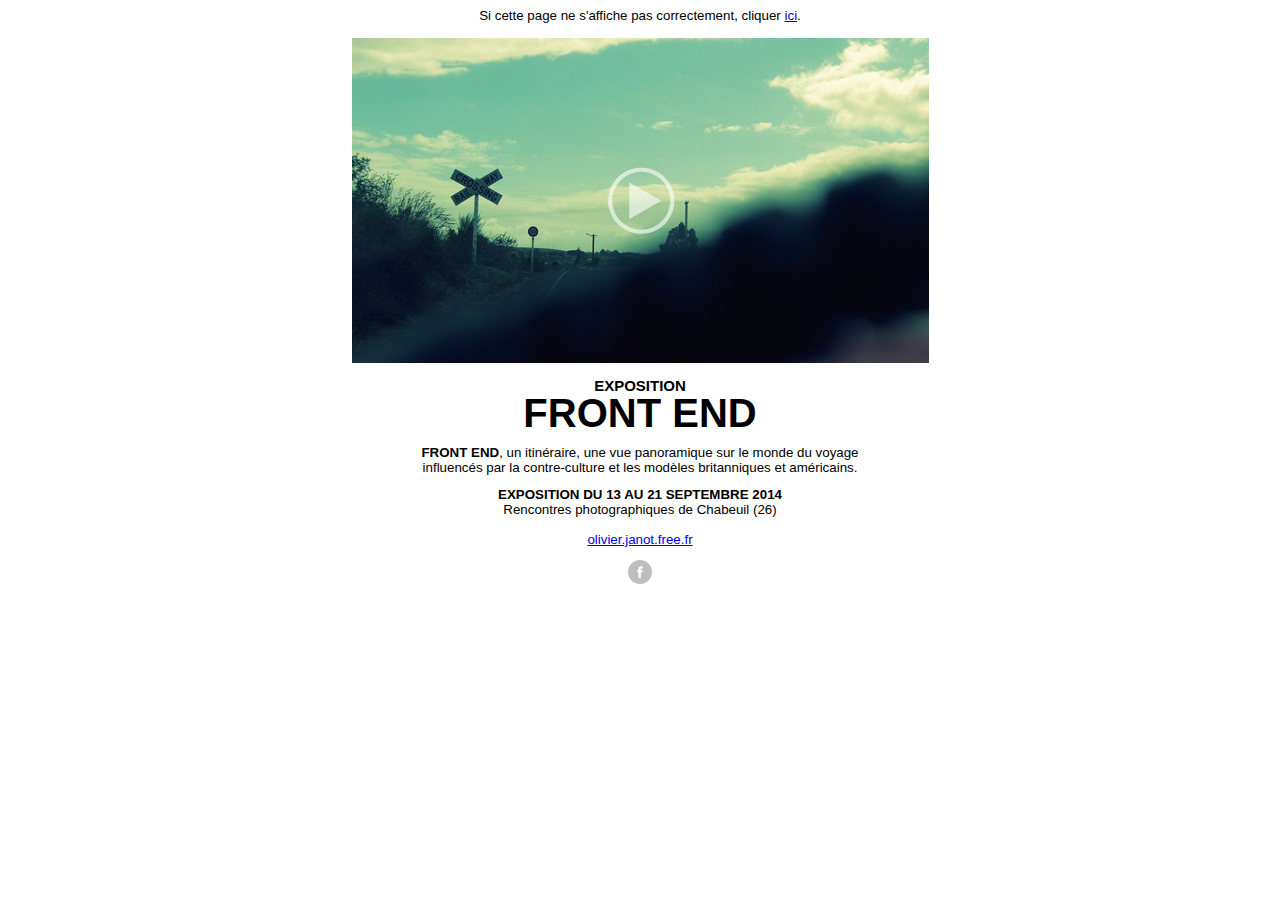
<file: newsletter/index.html>
<!DOCTYPE html PUBLIC "-//W3C//DTD XHTML 1.0 Transitional//EN" "http://www.w3.org/TR/xhtml1/DTD/xhtml1-transitional.dtd">
<html xmlns="http://www.w3.org/1999/xhtml">

<head>
<meta http-equiv="Content-Type" content="text/html; charset=UTF-8" />
<style type="text/css">
<!--
h3{font-family:'Arial Black',Arial,Helvetica,serif; font-size:15px; text-transform:uppercase; line-height:15px; margin:0; padding:0}
h2{font-family:'Arial Black',Arial,Helvetica,serif; font-size:40px; text-transform:uppercase; line-height:40px; margin:0; padding:0}
h1{font-family:'Arial',Arial,Helvetica,serif; font-size:25px; text-transform:uppercase; line-height:25px; margin:0; padding:0}
p{font-family:Arial,Helvetica,sans-serif; font-size:12px}
hr{margin-bottom:20px}

.social-network a {
    display: inline-block;
    width: 24px;
    height: 24px;
    margin: 1px;
    vertical-align: middle;
    -o-transition: all .3s;
    -moz-transition: all .3s;
    -webkit-transition: all .3s;
    -ms-transition: all .3s;
}

.social-network a.facebook { background: url(https://olivier-janot.github.io/front-end/newsletter/img/facebook.png) left top no-repeat; }
.social-network a:hover { background-position: left -34px; }
-->
</style>
<meta http-equiv="Content-Type" content="text/html; charset=UTF-8"><title>FRONT END Olivier Janot</title></head>
<body><div style="text-align: center;">
<center>
<div><span style="font-size: 10pt;"><span style="font-family: arial,helvetica,sans-serif;">Si cette page ne s'affiche pas correctement, cliquer <a href="https://olivier-janot.github.io/front-end/newsletter/index.html">ici</a>.
<br />
<br />
<a href="https://olivier-janot.github.io/front-end/"><img src="https://olivier-janot.github.io/front-end/newsletter/img/OlivierJanot01-home.jpg" border="0" /></a>
<br />
<br />
</span></span>
  <h3>EXPOSITION</h3>
  <h2>FRONT END  </h2>
  <p><span style="font-family: arial, helvetica, sans-serif; font-size: 10pt"><strong>FRONT END</strong>, un itin&eacute;raire, une vue panoramique sur le monde du voyage<br />
    influenc&eacute;s par la contre-culture et les mod&egrave;les britanniques et am&eacute;ricains.</span></p>
  <p><span style="font-family: arial, helvetica, sans-serif; font-size: 10pt"><strong>EXPOSITION DU 13 AU 21 SEPTEMBRE 2014</strong><br />
    Rencontres photographiques de Chabeuil (26)<br /><br />
  </span><span style="font-size: 10pt;"><span style="font-family: arial, helvetica, sans-serif;"><a href="https://olivier-janot.github.io/front-end/">olivier.janot.free.fr</a></span></span></p>
  <span style="font-size: 10pt;"><span style="font-family: arial,helvetica,sans-serif;">  </span></span></div>
 <div class="social-network">
<a class="facebook" href="https://www.facebook.com/front.end.pics" title="Facebook" target="_blank"></a>
</div>
</div><div style='width: 200px; display: inline-block; text-align: right; margin-top: 50px; outline: 0; font-weight: normal; font-style: normal; font-size: 1em; font-family: inherit; vertical-align: baseline; background: transparent; font-size: 10px; color: #2d2d2d'></div>
</body>
</html>
</file>
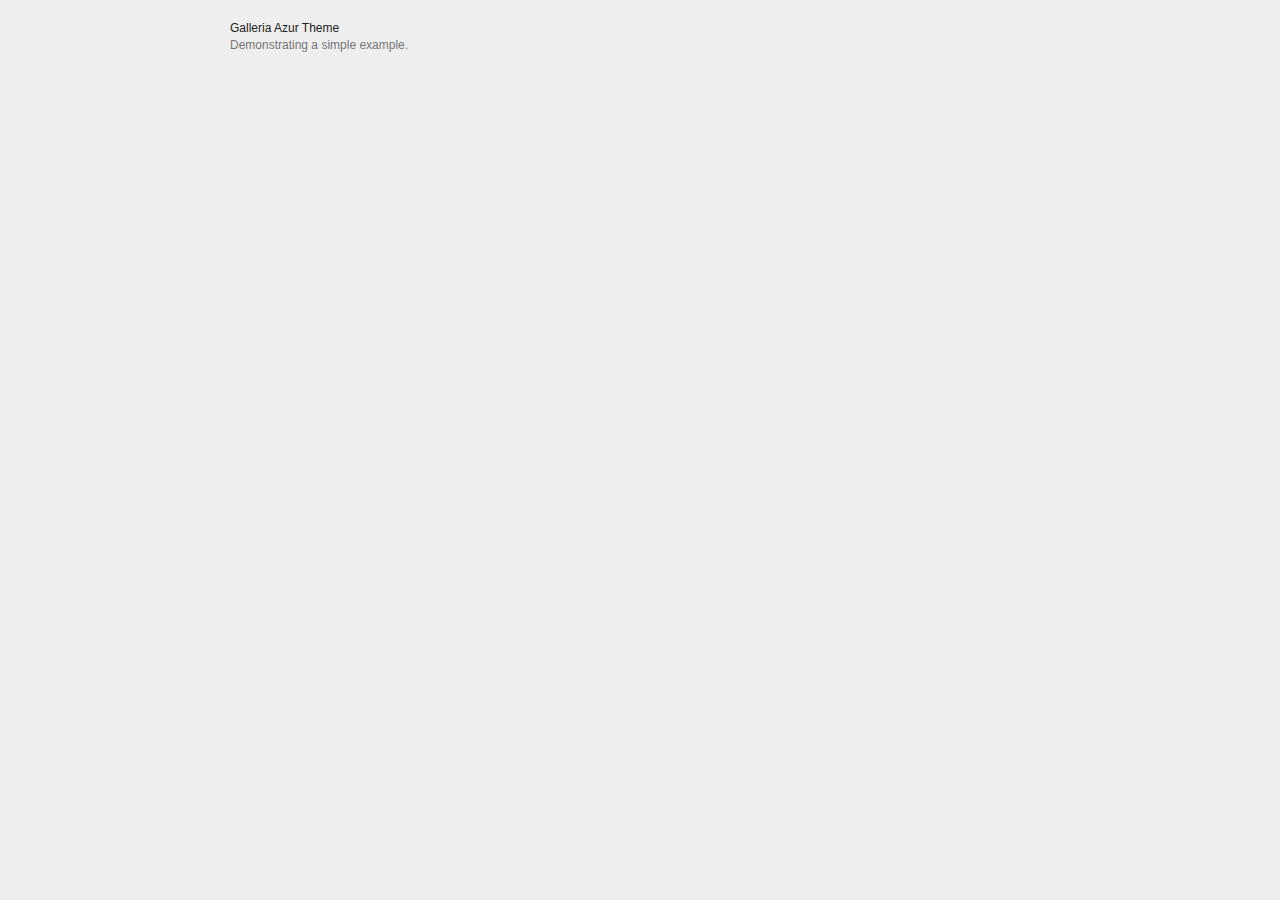
<file: galleria-1.6.1/dist/themes/azur/demo-retina.html>
<!DOCTYPE html>
<html lang="en">
    <head>
        <meta charset="utf-8">
        <meta name="viewport" content="width=device-width,initial-scale=0.3">
        <title>Galleria Azur Theme</title>
        <style>

            /* Demo styles */
            html,body{background:#eee;margin:0;}
            .content{color:#777;font:12px/1.4 "helvetica neue",arial,sans-serif;max-width:820px;margin:20px auto;}
            h1{font-size:12px;font-weight:normal;color:#222;margin:0;}
            p{margin:0 0 20px}
            a {color:#22BCB9;text-decoration:none;}
            .galleria-info-description a { color: #bbb;}
            .cred{margin-top:20px;font-size:11px;}

            /* Gallery measures that will be applied */
            .galleria {
                height:420px;    /* defines a static gallery height */
                max-width:820px; /* defines a responsive width */
            }

        </style>

        <!-- load jQuery -->
        <!-- <script src="https://ajax.googleapis.com/ajax/libs/jquery/3.1.1/jquery.js"></script> -->
        <script src="https://ajax.googleapis.com/ajax/libs/jquery/2.2.4/jquery.js"></script>

        <!-- load Galleria -->
        <script src="../../galleria.js"></script>

    </head>
<body>
    <div class="content">
        <h1>Galleria Azur Theme</h1>
        <p>Demonstrating a simple example.</p>

        <div class="galleria">
            <a href="https://picsum.photos/id/389/1024/768.jpg" data-srcset="https://picsum.photos/id/389/1024/768.jpg 1x, https://picsum.photos/id/389/2048/1536.jpg 2x">
                <img src="https://picsum.photos/id/389/150/100.jpg" srcset="https://picsum.photos/id/389/150/100.jpg 1x, https://picsum.photos/id/389/300/200.jpg 2x"
                     data-big="https://picsum.photos/id/389/1440/1080.jpg" data-bigsrcset="https://picsum.photos/id/389/1440/1080.jpg 1x, https://picsum.photos/id/389/2880/2160.jpg 2x"
                     data-description="by &lt;a href=&quot;https://unsplash.com/photos/bt-Sc22W-BE&quot;&gt;Jake Hills&lt;/a&gt; on &lt;a href=&quot;https://unsplash.com&quot;&gt;Unsplash&lt;/a&gt;"
                     data-title="Footsteps">
            </a>
            <a href="https://picsum.photos/id/675/1024/768.jpg" data-srcset="https://picsum.photos/id/675/1024/768.jpg 1x, https://picsum.photos/id/675/2048/1536.jpg 2x">
                <img src="https://picsum.photos/id/675/150/100.jpg" srcset="https://picsum.photos/id/675/150/100.jpg 1x, https://picsum.photos/id/675/300/200.jpg 2x"
                     data-big="https://picsum.photos/id/675/1440/1080.jpg" data-bigsrcset="https://picsum.photos/id/675/1440/1080.jpg 1x, https://picsum.photos/id/675/2880/2160.jpg 2x"
                     data-description="by &lt;a href=&quot;https://unsplash.com/photos/hBYzBU1xP6s&quot;&gt;Barn Images&lt;/a&gt; on &lt;a href=&quot;https://unsplash.com&quot;&gt;Unsplash&lt;/a&gt;"
                     data-title="Waves washes on beach shore">
            </a>
            <a href="https://picsum.photos/id/525/1024/768.jpg" data-srcset="https://picsum.photos/id/525/1024/768.jpg 1x, https://picsum.photos/id/525/2048/1536.jpg 2x">
                <img src="https://picsum.photos/id/525/150/100.jpg" srcset="https://picsum.photos/id/525/150/100.jpg 1x, https://picsum.photos/id/525/300/200.jpg 2x"
                     data-big="https://picsum.photos/id/525/1440/1080.jpg" data-bigsrcset="https://picsum.photos/id/525/1440/1080.jpg 1x, https://picsum.photos/id/525/2880/2160.jpg 2x"
                     data-description="by &lt;a href=&quot;https://unsplash.com/photos/aViOQZzikVs&quot;&gt;Luca Zanon&lt;/a&gt; on &lt;a href=&quot;https://unsplash.com&quot;&gt;Unsplash&lt;/a&gt;"
                     data-title="Extreme Desert Hike">
            </a>
            <a href="https://picsum.photos/id/349/1024/768.jpg" data-srcset="https://picsum.photos/id/349/1024/768.jpg 1x, https://picsum.photos/id/349/2048/1536.jpg 2x">
                <img src="https://picsum.photos/id/349/150/100.jpg" srcset="https://picsum.photos/id/349/150/100.jpg 1x, https://picsum.photos/id/349/300/200.jpg 2x"
                     data-big="https://picsum.photos/id/349/1440/1080.jpg" data-bigsrcset="https://picsum.photos/id/349/1440/1080.jpg 1x, https://picsum.photos/id/349/2880/2160.jpg 2x"
                     data-description="by &lt;a href=&quot;https://unsplash.com/photos/FmMivfgHCiM&quot;&gt;Caleb George&lt;/a&gt; on &lt;a href=&quot;https://unsplash.com&quot;&gt;Unsplash&lt;/a&gt;"
                     data-title="Man in front of skyline">
            </a>
            <a href="https://picsum.photos/id/120/1024/768.jpg" data-srcset="https://picsum.photos/id/120/1024/768.jpg 1x, https://picsum.photos/id/120/2048/1536.jpg 2x">
                <img src="https://picsum.photos/id/120/150/100.jpg" srcset="https://picsum.photos/id/120/150/100.jpg 1x, https://picsum.photos/id/120/300/200.jpg 2x"
                     data-big="https://picsum.photos/id/120/1440/1080.jpg" data-bigsrcset="https://picsum.photos/id/120/1440/1080.jpg 1x, https://picsum.photos/id/120/2880/2160.jpg 2x"
                     data-description="by &lt;a href=&quot;https://unsplash.com/photos/_DA3D5P71qs&quot;&gt;Guillaume&lt;/a&gt; on &lt;a href=&quot;https://unsplash.com&quot;&gt;Unsplash&lt;/a&gt;"
                     data-title="Milky Way Night Sky">
            </a>
            <a href="https://picsum.photos/id/299/1024/768.jpg" data-srcset="https://picsum.photos/id/299/1024/768.jpg 1x, https://picsum.photos/id/299/2048/1536.jpg 2x">
                <img src="https://picsum.photos/id/299/150/100.jpg" srcset="https://picsum.photos/id/299/150/100.jpg 1x, https://picsum.photos/id/299/300/200.jpg 2x"
                     data-big="https://picsum.photos/id/299/1440/1080.jpg" data-bigsrcset="https://picsum.photos/id/299/1440/1080.jpg 1x, https://picsum.photos/id/299/2880/2160.jpg 2x"
                     data-description="by &lt;a href=&quot;https://unsplash.com/photos/nOhUx3tiaQQ&quot;&gt;Matthew Wiebe&lt;/a&gt; on &lt;a href=&quot;https://unsplash.com&quot;&gt;Unsplash&lt;/a&gt;"
                     data-title="My favorite building in the city">
            </a>
            <a href="https://picsum.photos/id/219/1024/768.jpg" data-srcset="https://picsum.photos/id/219/1024/768.jpg 1x, https://picsum.photos/id/219/2048/1536.jpg 2x">
                <img src="https://picsum.photos/id/219/150/100.jpg" srcset="https://picsum.photos/id/219/150/100.jpg 1x, https://picsum.photos/id/219/300/200.jpg 2x"
                     data-big="https://picsum.photos/id/219/1440/1080.jpg" data-bigsrcset="https://picsum.photos/id/219/1440/1080.jpg 1x, https://picsum.photos/id/219/2880/2160.jpg 2x"
                     data-description="by &lt;a href=&quot;https://unsplash.com/photos/7iB4OZDlRok&quot;&gt;Martyn Seddon&lt;/a&gt; on &lt;a href=&quot;https://unsplash.com&quot;&gt;Unsplash&lt;/a&gt;"
                     data-title="Encounter with a leopard">
            </a>
            <a href="https://picsum.photos/id/856/1024/768.jpg" data-srcset="https://picsum.photos/id/856/1024/768.jpg 1x, https://picsum.photos/id/856/2048/1536.jpg 2x">
                <img src="https://picsum.photos/id/856/150/100.jpg" srcset="https://picsum.photos/id/856/150/100.jpg 1x, https://picsum.photos/id/856/300/200.jpg 2x"
                     data-big="https://picsum.photos/id/856/1440/1080.jpg" data-bigsrcset="https://picsum.photos/id/856/1440/1080.jpg 1x, https://picsum.photos/id/856/2880/2160.jpg 2x"
                     data-description="by &lt;a href=&quot;https://unsplash.com/photos/omKdUQ9R3Zo&quot;&gt;Olu Eletu&lt;/a&gt; on &lt;a href=&quot;https://unsplash.com&quot;&gt;Unsplash&lt;/a&gt;"
                     data-title="Elegant man with hot coffee">
            </a>
            <a href="https://picsum.photos/id/531/1024/768.jpg" data-srcset="https://picsum.photos/id/531/1024/768.jpg 1x, https://picsum.photos/id/531/2048/1536.jpg 2x">
                <img src="https://picsum.photos/id/531/150/100.jpg" srcset="https://picsum.photos/id/531/150/100.jpg 1x, https://picsum.photos/id/531/300/200.jpg 2x"
                     data-big="https://picsum.photos/id/531/1440/1080.jpg" data-bigsrcset="https://picsum.photos/id/531/1440/1080.jpg 1x, https://picsum.photos/id/531/2880/2160.jpg 2x"
                     data-description="by &lt;a href=&quot;https://unsplash.com/photos/zr8msYQhfRg&quot;&gt;Jeff Sheldon&lt;/a&gt; on &lt;a href=&quot;https://unsplash.com&quot;&gt;Unsplash&lt;/a&gt;"
                     data-title="Vintage cameras">
            </a>
            <a href="https://picsum.photos/id/426/1024/768.jpg" data-srcset="https://picsum.photos/id/426/1024/768.jpg 1x, https://picsum.photos/id/426/2048/1536.jpg 2x">
                <img src="https://picsum.photos/id/426/150/100.jpg" srcset="https://picsum.photos/id/426/150/100.jpg 1x, https://picsum.photos/id/426/300/200.jpg 2x"
                     data-big="https://picsum.photos/id/426/1440/1080.jpg" data-bigsrcset="https://picsum.photos/id/426/1440/1080.jpg 1x, https://picsum.photos/id/426/2880/2160.jpg 2x"
                     data-description="by &lt;a href=&quot;https://unsplash.com/photos/01ZeHnK3F_4&quot;&gt;Ales Krivec&lt;/a&gt; on &lt;a href=&quot;https://unsplash.com&quot;&gt;Unsplash&lt;/a&gt;"
                     data-title="Valley town">
            </a>
            <a href="https://vimeo.com/25750735">
                <span class="video">Works for vimeo too.</span>
            </a>
            <a href="https://www.youtube.com/watch?v=PEEXZZ071FE">
                <span class="video">Works for youtube too.</span>
            </a>
        </div>


    </div>
    <script>
    $(function() {
        // Load the Azur theme
        Galleria.loadTheme('galleria.azur.js');

        // Initialize Galleria
        Galleria.run('.galleria');
    });
    </script>
    </body>
</html>
</file>
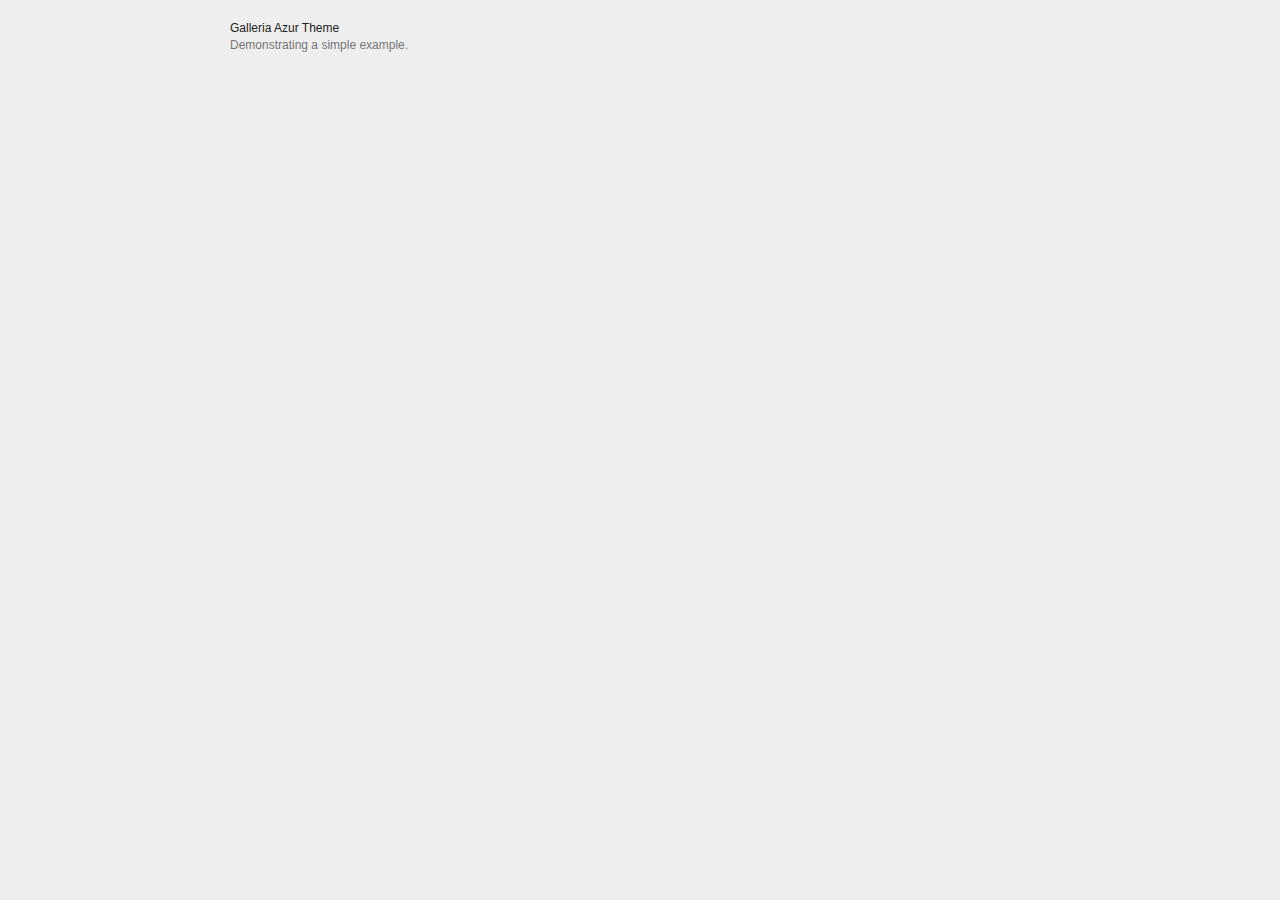
<file: galleria-1.6.1/dist/themes/azur/demo.html>
<!DOCTYPE html>
<html lang="en">
    <head>
        <meta charset="utf-8">
        <meta name="viewport" content="width=device-width,initial-scale=0.3">
        <title>Galleria Azur Theme</title>
        <style>

            /* Demo styles */
            html,body{background:#eee;margin:0;}
            .content{color:#777;font:12px/1.4 "helvetica neue",arial,sans-serif;max-width:820px;margin:20px auto;}
            h1{font-size:12px;font-weight:normal;color:#222;margin:0;}
            p{margin:0 0 20px}
            a {color:#22BCB9;text-decoration:none;}
            .galleria-info-description a { color: #bbb;}
            .cred{margin-top:20px;font-size:11px;}

            /* Gallery measures that will be applied */
            .galleria {
                height:420px;    /* defines a static gallery height */
                max-width:820px; /* defines a responsive width */
            }

        </style>

        <!-- load jQuery -->
        <!-- <script src="https://ajax.googleapis.com/ajax/libs/jquery/3.1.1/jquery.js"></script> -->
        <script src="https://ajax.googleapis.com/ajax/libs/jquery/2.2.4/jquery.js"></script>

        <!-- load Galleria -->
        <script src="../../galleria.js"></script>

    </head>
<body>
    <div class="content">
        <h1>Galleria Azur Theme</h1>
        <p>Demonstrating a simple example.</p>

        <div class="galleria">
            <a href="https://picsum.photos/id/389/1024/768.jpg">
                <img src="https://picsum.photos/id/389/150/100.jpg"
                     data-big="https://picsum.photos/id/389/1440/1080.jpg"
                     data-description="by &lt;a href=&quot;https://unsplash.com/photos/bt-Sc22W-BE&quot;&gt;Jake Hills&lt;/a&gt; on &lt;a href=&quot;https://unsplash.com&quot;&gt;Unsplash&lt;/a&gt;"
                     data-title="Footsteps">
            </a>
            <a href="https://picsum.photos/id/675/1024/768.jpg">
                <img src="https://picsum.photos/id/675/150/100.jpg"
                     data-big="https://picsum.photos/id/675/1440/1080.jpg"
                     data-description="by &lt;a href=&quot;https://unsplash.com/photos/hBYzBU1xP6s&quot;&gt;Barn Images&lt;/a&gt; on &lt;a href=&quot;https://unsplash.com&quot;&gt;Unsplash&lt;/a&gt;"
                     data-title="Waves washes on beach shore">
            </a>
            <a href="https://picsum.photos/id/525/1024/768.jpg">
                <img src="https://picsum.photos/id/525/150/100.jpg"
                     data-big="https://picsum.photos/id/525/1440/1080.jpg"
                     data-description="by &lt;a href=&quot;https://unsplash.com/photos/aViOQZzikVs&quot;&gt;Luca Zanon&lt;/a&gt; on &lt;a href=&quot;https://unsplash.com&quot;&gt;Unsplash&lt;/a&gt;"
                     data-title="Extreme Desert Hike">
            </a>
            <a href="https://picsum.photos/id/349/1024/768.jpg">
                <img src="https://picsum.photos/id/349/150/100.jpg"
                     data-big="https://picsum.photos/id/349/1440/1080.jpg"
                     data-description="by &lt;a href=&quot;https://unsplash.com/photos/FmMivfgHCiM&quot;&gt;Caleb George&lt;/a&gt; on &lt;a href=&quot;https://unsplash.com&quot;&gt;Unsplash&lt;/a&gt;"
                     data-title="Man in front of skyline">
            </a>
            <a href="https://picsum.photos/id/120/1024/768.jpg">
                <img src="https://picsum.photos/id/120/150/100.jpg"
                     data-big="https://picsum.photos/id/120/1440/1080.jpg"
                     data-description="by &lt;a href=&quot;https://unsplash.com/photos/_DA3D5P71qs&quot;&gt;Guillaume&lt;/a&gt; on &lt;a href=&quot;https://unsplash.com&quot;&gt;Unsplash&lt;/a&gt;"
                     data-title="Milky Way Night Sky">
            </a>
            <a href="https://picsum.photos/id/299/1024/768.jpg">
                <img src="https://picsum.photos/id/299/150/100.jpg"
                     data-big="https://picsum.photos/id/299/1440/1080.jpg"
                     data-description="by &lt;a href=&quot;https://unsplash.com/photos/nOhUx3tiaQQ&quot;&gt;Matthew Wiebe&lt;/a&gt; on &lt;a href=&quot;https://unsplash.com&quot;&gt;Unsplash&lt;/a&gt;"
                     data-title="My favorite building in the city">
            </a>
            <a href="https://picsum.photos/id/219/1024/768.jpg">
                <img src="https://picsum.photos/id/219/150/100.jpg"
                     data-big="https://picsum.photos/id/219/1440/1080.jpg"
                     data-description="by &lt;a href=&quot;https://unsplash.com/photos/7iB4OZDlRok&quot;&gt;Martyn Seddon&lt;/a&gt; on &lt;a href=&quot;https://unsplash.com&quot;&gt;Unsplash&lt;/a&gt;"
                     data-title="Encounter with a leopard">
            </a>
            <a href="https://picsum.photos/id/856/1024/768.jpg">
                <img src="https://picsum.photos/id/856/150/100.jpg"
                     data-big="https://picsum.photos/id/856/1440/1080.jpg"
                     data-description="by &lt;a href=&quot;https://unsplash.com/photos/omKdUQ9R3Zo&quot;&gt;Olu Eletu&lt;/a&gt; on &lt;a href=&quot;https://unsplash.com&quot;&gt;Unsplash&lt;/a&gt;"
                     data-title="Elegant man with hot coffee">
            </a>
            <a href="https://picsum.photos/id/531/1024/768.jpg">
                <img src="https://picsum.photos/id/531/150/100.jpg"
                     data-big="https://picsum.photos/id/531/1440/1080.jpg"
                     data-description="by &lt;a href=&quot;https://unsplash.com/photos/zr8msYQhfRg&quot;&gt;Jeff Sheldon&lt;/a&gt; on &lt;a href=&quot;https://unsplash.com&quot;&gt;Unsplash&lt;/a&gt;"
                     data-title="Vintage cameras">
            </a>
            <a href="https://picsum.photos/id/426/1024/768.jpg">
                <img src="https://picsum.photos/id/426/150/100.jpg"
                     data-big="https://picsum.photos/id/426/1440/1080.jpg"
                     data-description="by &lt;a href=&quot;https://unsplash.com/photos/01ZeHnK3F_4&quot;&gt;Ales Krivec&lt;/a&gt; on &lt;a href=&quot;https://unsplash.com&quot;&gt;Unsplash&lt;/a&gt;"
                     data-title="Valley town">
            </a>
            <a href="https://vimeo.com/25750735">
                <span class="video">Works for vimeo too.</span>
            </a>
            <a href="https://www.youtube.com/watch?v=PEEXZZ071FE">
                <span class="video">Works for youtube too.</span>
            </a>
        </div>


    </div>
    <script>
    $(function() {
        // Load the Azur theme
        Galleria.loadTheme('galleria.azur.js');

        // Initialize Galleria
        Galleria.run('.galleria');
    });
    </script>
    </body>
</html>
</file>
